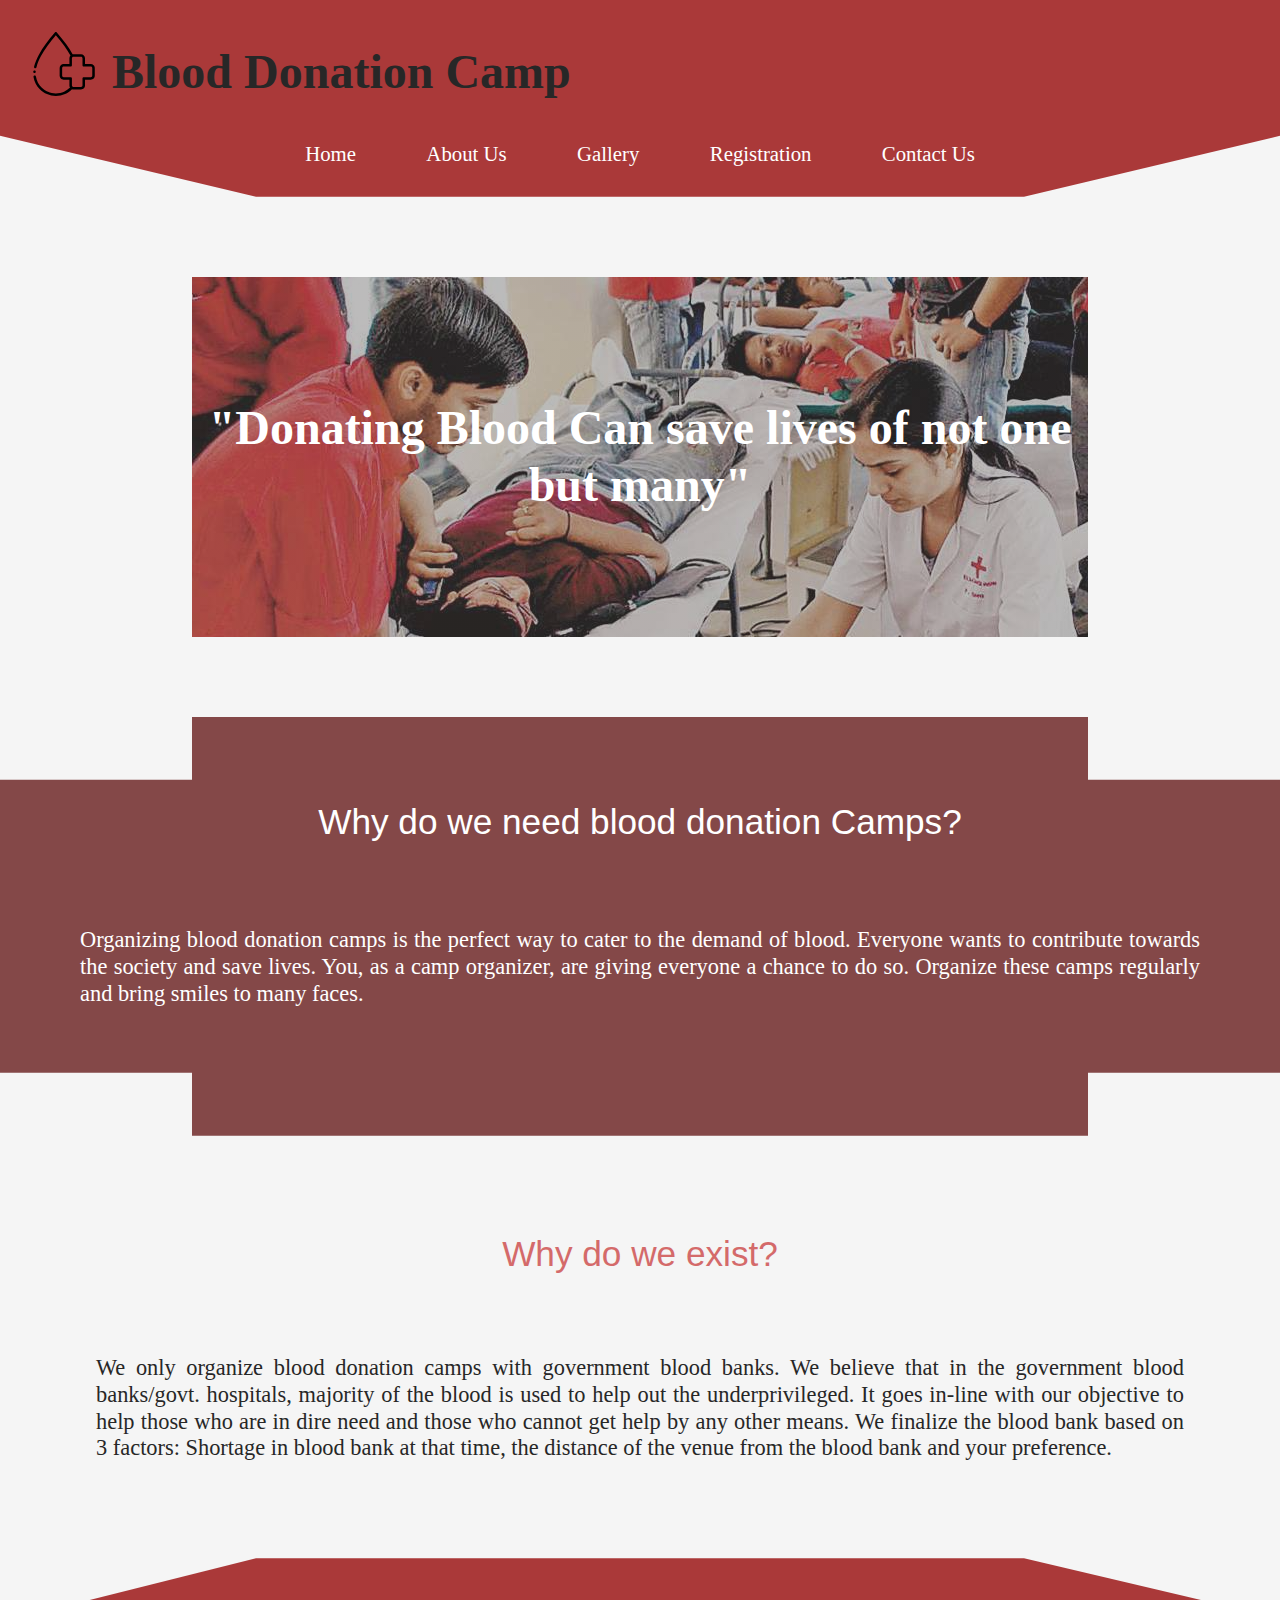
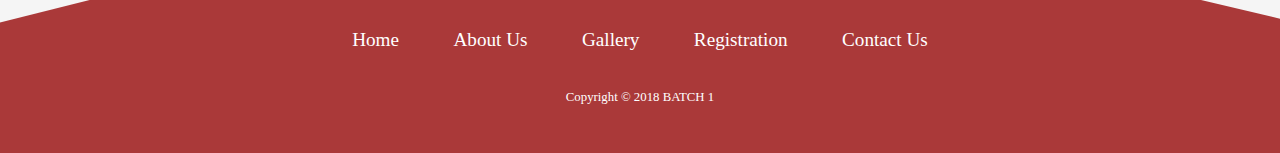
<file: index.html>
<html lang="en">
<head>
    <meta charset="UTF-8">
    <meta name="viewport" content="width=device-width, initial-scale=1.0">
    <meta http-equiv="X-UA-Compatible" content="ie=edge">
    <link rel="stylesheet" href="./css/style.css">
    <link rel="stylesheet" href="https://use.fontawesome.com/releases/v5.2.0/css/all.css" integrity="sha384-hWVjflwFxL6sNzntih27bfxkr27PmbbK/iSvJ+a4+0owXq79v+lsFkW54bOGbiDQ" crossorigin="anonymous">
    <title>Document</title>
</head>
<body>
<div class="container">
    <header>
        <div class="hero">
            <img src="../assets/blood-donation.svg" alt="blood drop image">
            <h1>Blood Donation Camp</h1>
        </div>
        <nav>
            <ul>
                <li><a href="./">Home</a></li>
                <li><a href="./about.html">About Us</a></li>
                <li><a href="./gallery.html">Gallery</a></li>
                <li><a href="./registration.html">Registration</a></li>
                <li><a href="./contactus.html">Contact Us</a></li>
            </ul>
        </nav>
    </header>
    
    <main>
            <section class="bdc__content">
                    <div class="home--info">
                        <p> "Donating Blood Can save lives of not one but many" </p>
                     </div>
                    <div class="home--content">
                        <h3>
                            Why do we need blood donation Camps?
                        </h3>
                      <p>Organizing blood donation camps is the perfect way to cater to the demand of blood. 
                         Everyone wants to contribute towards the society and save lives. You, as a camp organizer, 
                         are giving everyone a chance to do so. 
                         Organize these camps regularly and bring smiles to many faces.
                     </p>
                    </div>
                    <div class="content--reason">
                            <h3>Why do we exist?</h3>
                            <p>We only organize blood donation camps with government blood banks.
                                 We believe that in the government blood banks/govt. hospitals, majority of the blood is used to help out the underprivileged. It goes in-line with our objective to help those who are in dire need and those who cannot get help by any other means. We finalize the blood bank based on 3 factors: Shortage in blood bank at that time, 
                                the distance of the venue from the blood bank and your preference.</p>
                        </div>
                 </section>
    </main>

    <footer>
        <div class="links">
            <ul>
                <li><a href=""><i class="fab fa-facebook-f"></i></a></li>
                <li><a href=""><i class="fab fa-twitter"></i></a></li>
                <li><a href=""><i class="fab fa-google-plus-g"></i></a></li>
                <li><a href=""><i class="fab fa-dribbble"></i></a></li>
                <li><a href=""><i class="fab fa-linkedin-in"></i></a></li>
            </ul>
        </div>
        <div class="btm__nav">
            <nav>
                <ul>
                    <li><a href="#">Home</a></li>
                    <li><a href="#">About Us</a></li>
                    <li><a href="#">Gallery</a></li>
                    <li><a href="#">Registration</a></li>
                    <li><a href="#">Contact Us</a></li>
                </ul>
            </nav>
        </div>
        <div class="copy">
                <p>Copyright &copy; 2018 BATCH 1</p>
        </div>
    </footer>
</div>
</body>
</html>
</file>
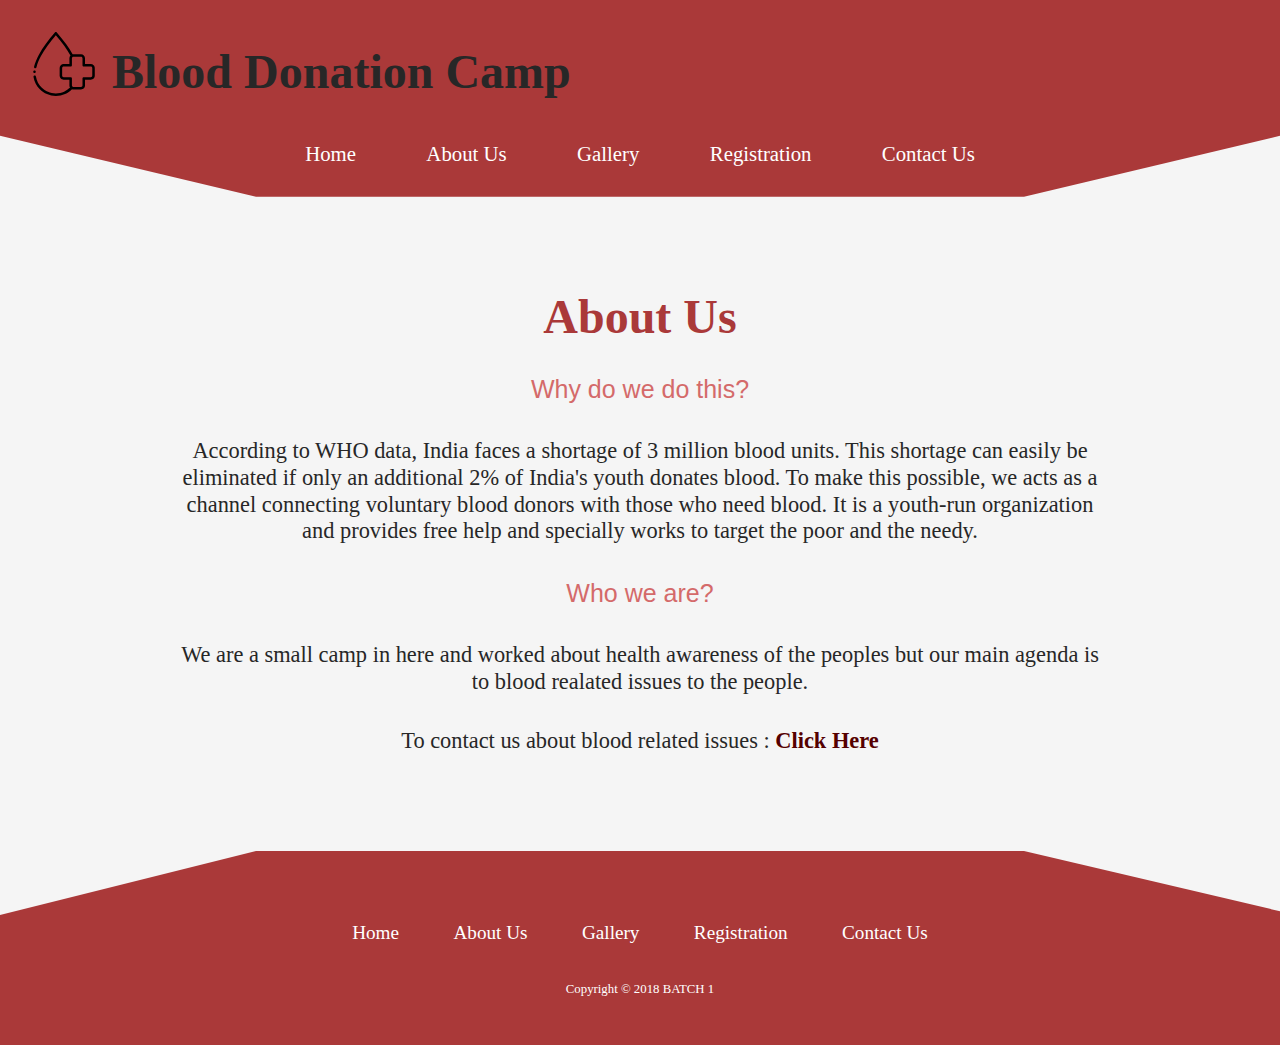
<file: about.html>
<!DOCTYPE html>
<html lang="en">
<head>
    <meta charset="UTF-8">
    <meta name="viewport" content="width=device-width, initial-scale=1.0">
    <meta http-equiv="X-UA-Compatible" content="ie=edge">
    <title>About</title>
    <link rel="stylesheet" href="css/style.css">
    <link rel="stylesheet" href="https://use.fontawesome.com/releases/v5.2.0/css/all.css" integrity="sha384-hWVjflwFxL6sNzntih27bfxkr27PmbbK/iSvJ+a4+0owXq79v+lsFkW54bOGbiDQ" crossorigin="anonymous">
</head>
<body>
    <div class="container">

        <header>
            <div class="hero">
                <img src="./assets/blood-donation.svg" alt="blood drop image">
                <h1>Blood Donation Camp</h1>
            </div>
            <nav>
                <ul>
                    <li><a href="./">Home</a></li>
                    <li><a href="./about.html">About Us</a></li>
                    <li><a href="./gallery.html">Gallery</a></li>
                    <li><a href="./registration.html">Registration</a></li>
                    <li><a href="./contactus.html">Contact Us</a></li>
                </ul>
            </nav>
        </header>

        <main>
            <section>
                <h1 class="center">About Us</h1>
                <section class="main_first about_wrapper">
                    <h3 class="about_section_header">Why do we do this?</h3>
                    <p class="about_section_header_para">According to WHO data, India faces a shortage of 3 million blood units. This shortage can easily be eliminated if only an additional 2% of India's youth donates blood. To make this possible, we acts as a channel connecting voluntary blood donors with those who need blood. It is a youth-run organization and provides free help and specially works to target the poor and the needy.</p>
                </section>
                <section class="main_first about_wrapper">
                    <h3 class="about_section_header">Who we are?</h3>
                    <p class="about_section_header_para">We are a small camp in here and worked about health awareness of the peoples but our main agenda is to blood realated issues to the people.</p>
                    <p class="about_section_header_para">To contact us about blood related issues : <a href="./contactus.html" class="about_contact">Click Here</a></p>
                </section>
            </section>
        </main>


    
        <footer>
            <div class="links">
                <ul class="center">
                    <li><a href=""><i class="fab fa-facebook-f"></i></a></li>
                    <li><a href=""><i class="fab fa-twitter"></i></a></li>
                    <li><a href=""><i class="fab fa-google-plus-g"></i></a></li>
                    <li><a href=""><i class="fab fa-dribbble"></i></a></li>
                    <li><a href=""><i class="fab fa-linkedin-in"></i></a></li>
                </ul>
            </div>
            <div class="btm__nav">
                <nav>
                    <ul>
                        <li><a href="#">Home</a></li>
                        <li><a href="#">About Us</a></li>
                        <li><a href="#">Gallery</a></li>
                        <li><a href="#">Registration</a></li>
                        <li><a href="#">Contact Us</a></li>
                    </ul>
                </nav>
            </div>
            <div class="copy">
                    <p>Copyright &copy; 2018 BATCH 1</p>
            </div>
        </footer>
    </div>
</body>
</html>
</file>
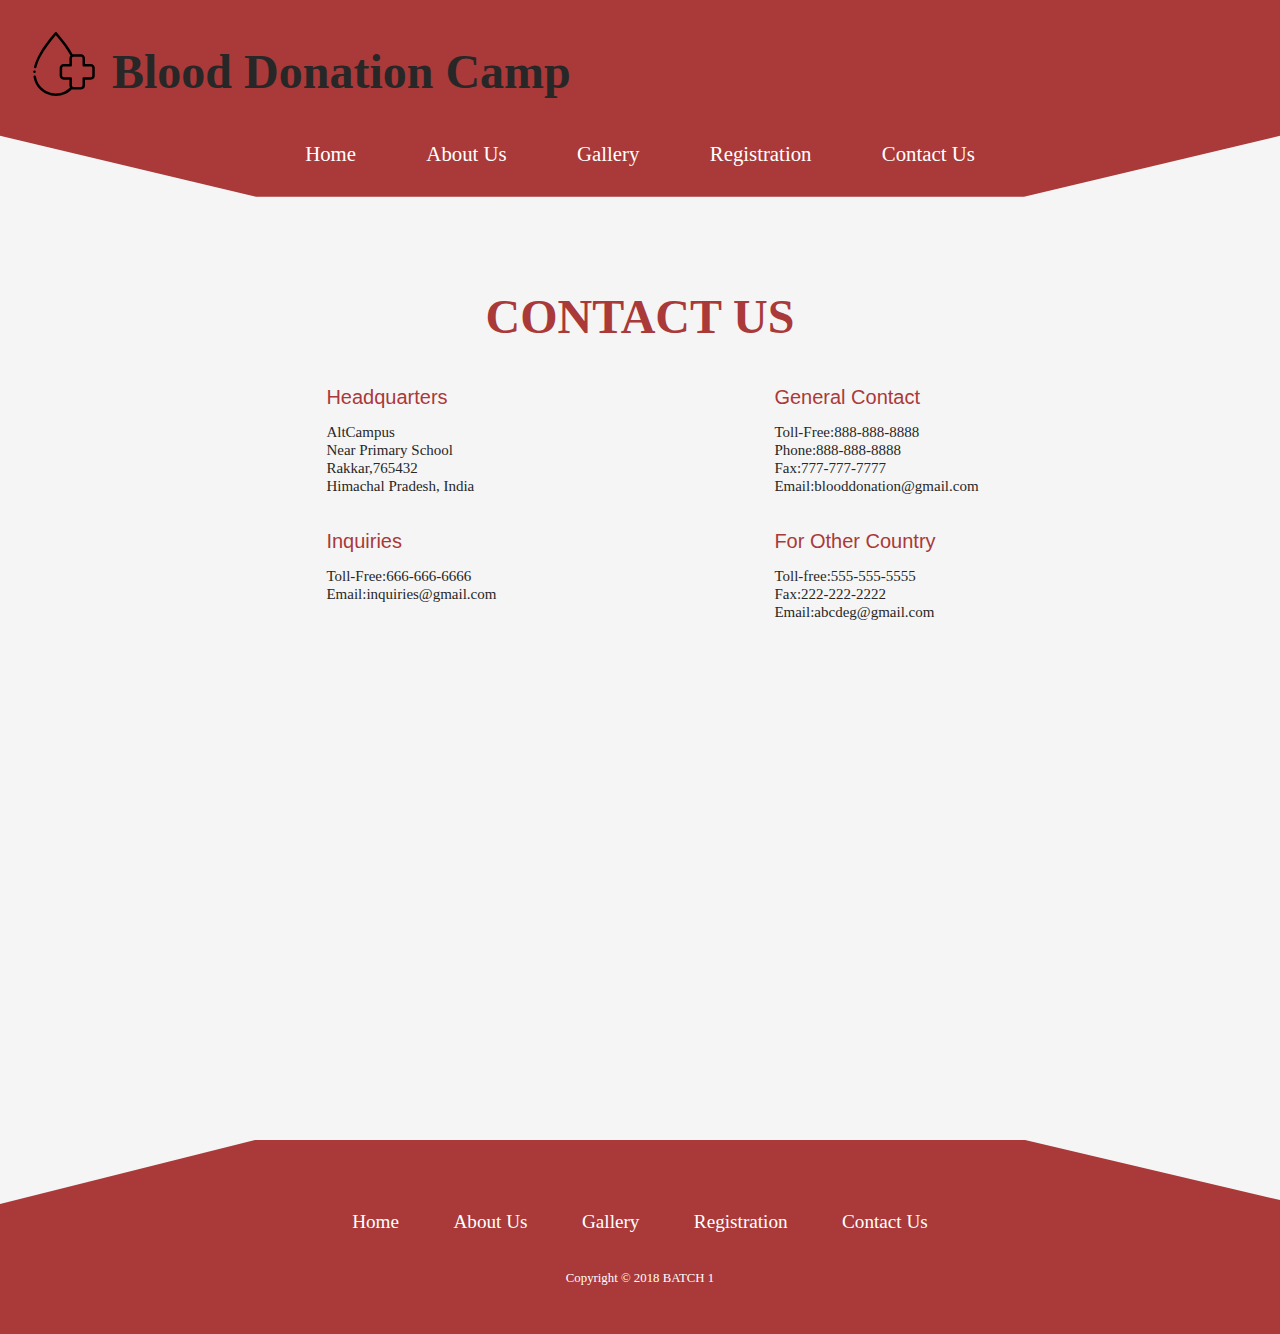
<file: contactus.html>
<!DOCTYPE html>
<html>
<head>
	<title>Contact Us</title>
	<meta charset="UTF-8">
  <meta name="viewport" content="width=device-width, initial-scale=1.0">
  <meta http-equiv="X-UA-Compatible" content="ie=edge">
	<link rel="stylesheet" href="https://use.fontawesome.com/releases/v5.2.0/css/all.css" integrity="sha384-hWVjflwFxL6sNzntih27bfxkr27PmbbK/iSvJ+a4+0owXq79v+lsFkW54bOGbiDQ" crossorigin="anonymous">
	<link rel="stylesheet" type="text/css" href="css/style.css">
</head>
<body>
	<div class="container">
        <header>
            <div class="hero">
                <img src="assets/blood-donation.svg" alt="blood drop image">
                <h1>Blood Donation Camp</h1>
            </div>
            <nav>
                <ul>
                    <li><a href="./">Home</a></li>
                    <li><a href="./about.html">About Us</a></li>
                    <li><a href="./gallery.html">Gallery</a></li>
                    <li><a href="./registration.html">Registration</a></li>
                    <li><a href="./contactus.html">Contact Us</a></li>
                </ul>
            </nav>
        </header>
  
        <main>
    		<section class="contactus container">
    			<h1>CONTACT US</h1>
    			<div class="row">
    				<div class="col-1-2">
    					<h2>Headquarters</h2>
    					<p>AltCampus<br>
    					Near Primary School<br>
    					Rakkar,765432<br>
    					Himachal Pradesh, India</p>
    				</div>
    				<div class="col-1-2">
    					<h2>General Contact</h2>
    					<p>Toll-Free:888-888-8888<br>
    					Phone:888-888-8888<br>
    					Fax:777-777-7777<br>
    					Email:blooddonation@gmail.com</p>
    				</div>
    			</div>
    			<div class="row">
    				<div class="col-1-2">
    					<h2>Inquiries</h2>
    					<p>Toll-Free:666-666-6666<br>
    						Email:inquiries@gmail.com</p>
    				</div>
    				<div class="col-1-2">
    					<h2>For Other Country</h2>
    					<p>Toll-free:555-555-5555<br>
    					Fax:222-222-2222<br>
    					Email:abcdeg@gmail.com</p>
    				</div>
    			</div>
    			<div>
    				<iframe src="https://www.google.com/maps/embed?pb=!1m18!1m12!1m3!1d13504.71415690299!2d76.36037697023285!3d32.19941944692158!2m3!1f0!2f0!3f0!3m2!1i1024!2i768!4f13.1!3m3!1m2!1s0x391b522c7cd8b85b%3A0x9d68653444d4c03a!2sRakkar%2C+Himachal+Pradesh!5e0!3m2!1sen!2sin!4v1535368414525" height="300px"></iframe>
    			</div>
    		</section>
    	</main>
    	
        <footer>
            <div class="links">
                <ul>
                    <li><a href=""><i class="fab fa-facebook-f"></i></a></li>
                    <li><a href=""><i class="fab fa-twitter"></i></a></li>
                    <li><a href=""><i class="fab fa-google-plus-g"></i></a></li>
                    <li><a href=""><i class="fab fa-dribbble"></i></a></li>
                    <li><a href=""><i class="fab fa-linkedin-in"></i></a></li>
                </ul>
            </div>
            <div class="btm__nav">
                <nav>
                    <ul>
                        <li><a href="./">Home</a></li>
                        <li><a href="./about.html">About Us</a></li>
                        <li><a href="./gallery.html">Gallery</a></li>
                        <li><a href="./registration.html">Registration</a></li>
                        <li><a href="./contactus.html">Contact Us</a></li>
                    </ul>
                </nav>
            </div>
            <div class="copy">
                    <p>Copyright &copy; 2018 BATCH 1</p>
            </div>
        </footer>
    </div>
</body>
</html>
</file>
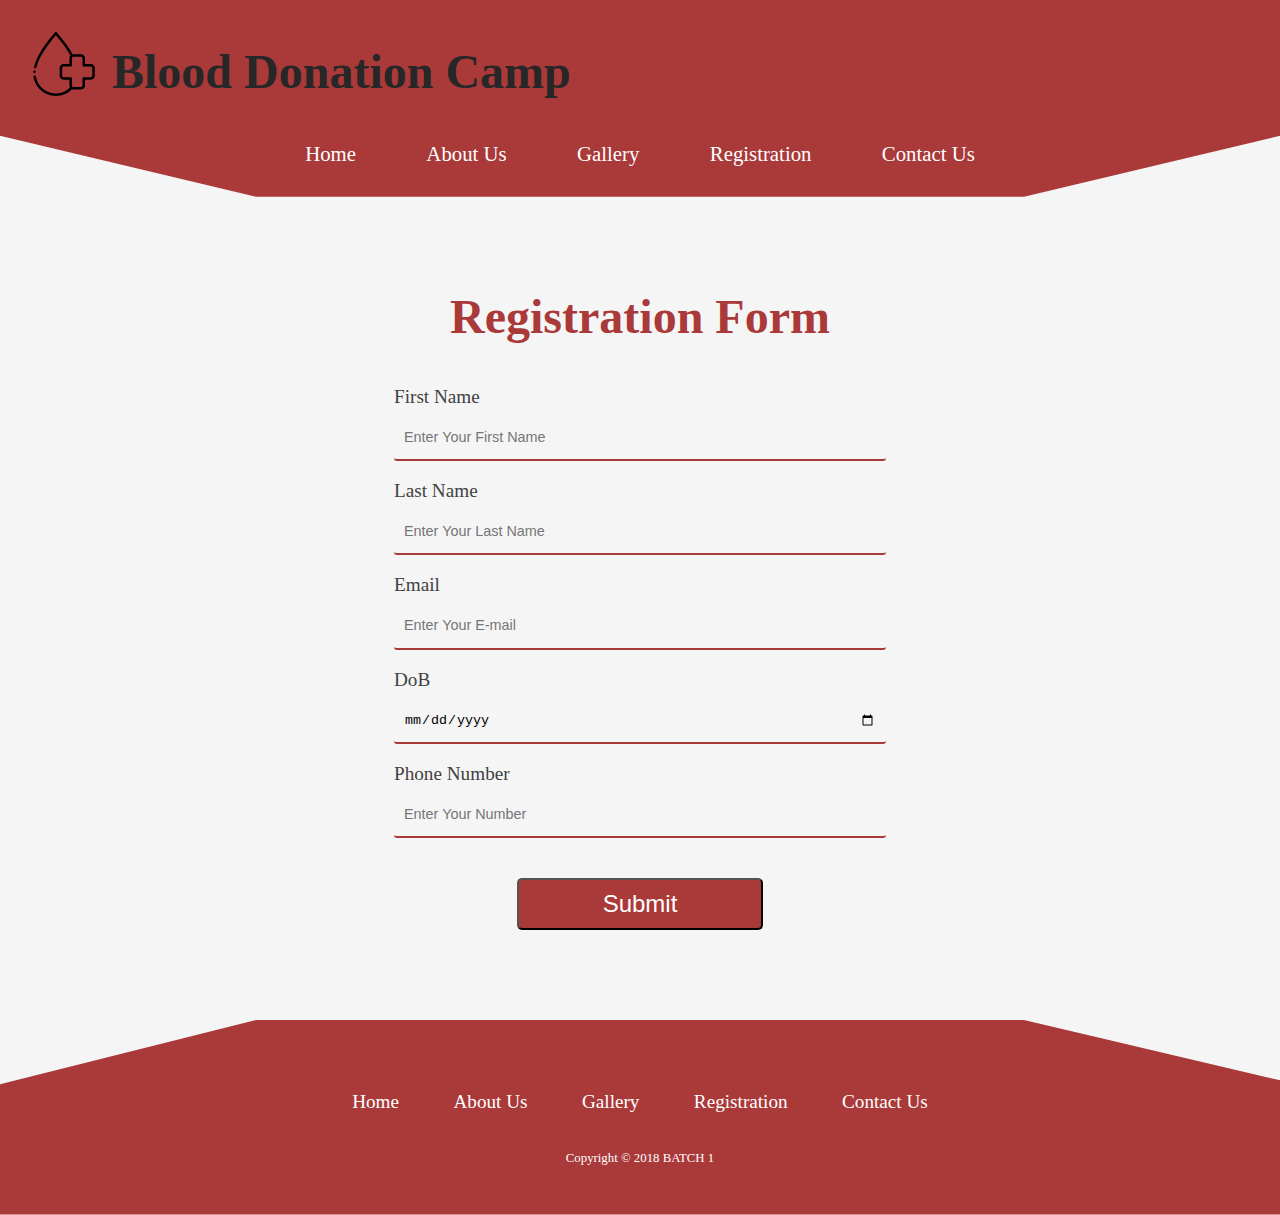
<file: registration.html>
<!DOCTYPE html>
<html>
<head>
	<title>regestration</title>
	<meta charset="utf-8">
	<link rel="stylesheet" type="text/css" href="css/style.css">
	<link rel="stylesheet" href="https://use.fontawesome.com/releases/v5.2.0/css/all.css" integrity="sha384-hWVjflwFxL6sNzntih27bfxkr27PmbbK/iSvJ+a4+0owXq79v+lsFkW54bOGbiDQ" crossorigin="anonymous">
</head>
<body>
	<div class="container">
	<header>
        <div class="hero">
            <img src="assets/blood-donation.svg" alt="blood drop image">
            <h1>Blood Donation Camp</h1>
        </div>
        <nav>
            <ul>
                <li><a href="./">Home</a></li>
                <li><a href="./about.html">About Us</a></li>
                <li><a href="./gallery.html">Gallery</a></li>
                <li><a href="./registration.html">Registration</a></li>
                <li><a href="./contactus.html">Contact Us</a></li>
            </ul>
        </nav>
    </header>

    <main>
        <section>
           <div class="section">
			<div class="head">
				<h1>Registration Form</h1>
			</div>
			<form>
				<label>First Name</label>
				<input type="text" name=" name" placeholder="Enter Your First Name">
				<label>Last Name</label>
				<input type="text" name=" name" placeholder="Enter Your Last Name">
				<label>Email</label>
				<input type="email" name="email" placeholder="Enter Your E-mail">
				<label>DoB</label>
				<input type="date" name="D.O.B" placeholder="Enter Your D.O.B">
				<label>Phone Number</label>
				<input type="ph number" name="ph number" placeholder="Enter Your Number">
				<br>
				<button class="btn">Submit</button>
			</form>
		</div>
        </section>
    </main>
	

	<footer>
	    <div class="links">
	        <ul>
	            <li><a href=""><i class="fab fa-facebook-f"></i></a></li>
	            <li><a href=""><i class="fab fa-twitter"></i></a></li>
	            <li><a href=""><i class="fab fa-google-plus-g"></i></a></li>
	            <li><a href=""><i class="fab fa-dribbble"></i></a></li>
	            <li><a href=""><i class="fab fa-linkedin-in"></i></a></li>
	        </ul>
	    </div>
	    <div class="btm__nav">
	        <nav>
	            <ul>
	                <li><a href="#">Home</a></li>
	                <li><a href="#">About Us</a></li>
	                <li><a href="#">Gallery</a></li>
	                <li><a href="#">Registration</a></li>
	                <li><a href="#">Contact Us</a></li>
	            </ul>
	        </nav>
	    </div>
	    <div class="copy">
	            <p>Copyright &copy; 2018 BATCH 1</p>
	    </div>
	</footer>
</div>
</body>
</html>
</file>
<file: css/style.css>
/* http://meyerweb.com/eric/tools/css/reset/ 2. v2.0 | 20110126
  License: none (public domain)
/* http://meyerweb.com/eric/tools/css/reset/ 
   v2.0 | 20110126
   License: none (public domain)
*/

html, body, div, span, applet, object, iframe,
h1, h2, h3, h4, h5, h6, p, blockquote, pre,
a, abbr, acronym, address, big, cite, code,
del, dfn, em, img, ins, kbd, q, s, samp,
small, strike, strong, sub, sup, tt, var,
b, u, i, center,
dl, dt, dd, ol, ul, li,
fieldset, form, label, legend,
table, caption, tbody, tfoot, thead, tr, th, td,
article, aside, canvas, details, embed,
figure, figcaption, footer, header, hgroup,
menu, nav, output, ruby, section, summary,
time, mark, audio, video {
  margin: 0;
  padding: 0;
  border: 0;
  font-size: 100%;
  font: inherit;
  vertical-align: baseline;
  box-sizing: border-box;
}

/* Embed Font */
@import url('https://fonts.googleapis.com/css?family=Roboto+Slab|Source+Sans+Pro:300');


/* HTML5 display-role reset for older browsers */
article, aside, details, figcaption, figure, 
footer, header, hgroup, menu, nav, section {
    display: block;
}
body {
    line-height: 1;
    font-family: 'Source Sans Pro';
    font-size: 1rem;
}
ol, ul {
    list-style: none;
}
blockquote, q {
    quotes: none;
}
blockquote:before, blockquote:after,
q:before, q:after {
    content: '';
    content: none;
}

table {
    border-collapse: collapse;
    border-spacing: 0;
}





/*header*/


.container{
    max-width: 1280px;
    margin: 0 auto;
    text-align: center;
    background: whitesmoke;
}

header {
    background: #AA3939;
    clip-path: polygon(20% 0%, 80% 0%, 100% 0, 100% 69%, 80% 100%, 20% 100%, 0 69%, 0 0);
    max-height: 30vh;
}
.hero{
    display: flex;
    padding: 2rem;
}
header img {
    height: 4rem;
}
nav ul {
    display: flex;
    justify-content: center;
}
nav li {
    padding: 2rem;
    font-size: 1.3rem;
}
nav a {
    text-decoration: none;
    color: white;
    padding: .2rem;
    transition: border-bottom .3s ease;
}
nav a:hover{
    color:whitesmoke;
    border-bottom: 2px solid white;
}

h1 {
    font-size: 3rem;
    font-weight: bold;
    padding: 1rem;
    color: #AA3939;
}

h2 {
    text-align: center;
    font-size: 2.5rem;
    font-family: 'Roboto Slab', sans-serif;
}

h3 {
    font-family: 'Roboto Slab', sans-serif;
    font-size: 25px;
    padding:20px;
    color: #D46A6A;
    text-align: center;
}

p {
    color: white;
    padding: 1rem;
    font-family: 'Source Sans Pro';
    font-size: 1.4rem;
    line-height: 1.2;
}


/* About Page CSS */

.about_wrapper {
    max-width : 960px;
    width: 100%;
    margin: 0 auto;
}

.center {
    text-align: center;
}

.about_section_header_para {
    color: #272727;
}

.question_mark {
    font-size: 45px;
}

.about_contact {
    text-decoration: none;
    font-weight: bold;
    color: #550000;
}

.about_contact:hover {
    color: #AA3939;   
}

/* Team Section */

.team_header {
    font-size: 35px;
}

@media screen and (max-width : 950px) {
    main {
        padding: 1em;
    }

    .about_main {
        background: transparent;
    }

}


/*   ========================================
             Contact Us
     ========================================   */

.contactus{
	width: 70%;
	margin: 0 auto;
}
.contactus h2{
	font-size: 20px;
	color: #AA3939;
    text-align: left;
    margin: 0px;
    text-decoration: none;
}
.contactus p{
	font-size: 15px;
    color: #272727;
    padding-left: 0px;
}
iframe{
	margin: 50px 0 60px 0;
	width: 100%;
}
.row{
	margin: 20px 0;
	width: 100%;
}
.col-1-2{
	margin: 10px 0 10px 15%;
	width: 35%;
	float: left;
	text-align: left;
}
@media screen and (max-width: 580px){
	.col-1-2{
		width: 100%;
	}
}


/*~~~~~~~~~~~~~~`main.css~~~~~~~~~~~~~~*/

main {
    margin: 5rem 0;
}

main h2{
	margin: 20px 0 0 20px;
}

span{
	font-size: 18px;
	color: orange;

}

.wrapper{
	margin: 50px auto;
	width: 80%;
	display: grid;
	grid-template-columns: 33% 33% 33%;
	grid-gap: 2rem;
}
.wrapper img{
	width: 100%;
}
.videos{
	margin: 50px auto;
	width: 80%;
}
.videos iframe{
	margin-left: 20px;
	width: 30%;
}



/********MAIN***********/


.home--info{
    height: 40vh;
    width: 70vw;
    margin: 5rem auto;
    position: relative;
    background: linear-gradient(rgba(87, 85, 85, 0.4),rgba(87, 85, 85, 0.4)),url(../assets/blood-camp.jpg) no-repeat;
}

.home--info p {
    font-size: 3rem;
    font-weight: bold;
    position: absolute;
    top: 50%;
    width: 100%;
    text-align: center;
    transform: translate(0%,-50%);
}

.home--content{
    font-size: 1.6rem;
    padding: 4rem;
    text-align: justify;
    line-height: 1.2;
    background: #550000b4;
    clip-path: polygon(0% 15%, 15% 15%, 15% 0%, 85% 0%, 85% 15%, 100% 15%, 100% 85%, 85% 85%, 85% 100%, 15% 100%, 15% 85%, 0% 85%);
}
.home--content h3 {
    color: white;
    font-size: 2.2rem;
}
.home--content p {
    padding: 1rem;
    margin: 3rem 0;
}

.hero {
    padding-bottom: 0;
}

.hero h1 {
    color: #272727;
}

.content--reason{
    padding: 5rem;
    color:  black;
    padding-bottom: 0rem;
}
.content--reason h3 {
    font-size: 2.2rem;
}
.content--reason p {
    text-align: justify;
    color: #272727;
    margin: 3rem 0;
}

/*************FOOTER******************/


/* Footer */
footer {
    background: #AA3939;
    clip-path: polygon(20% 0%, 80% 0%, 100% 31%, 100% 100%, 80% 100%, 20% 100%, 0 100%, 0 33%);
    color: white;
    padding: 2rem;
}

.links li{
    display: inline-block;
    font-size: 1.2rem; 
    padding: 0 2rem;
}
.links a{
    color: white;
    padding: 0;
}

.btm__nav li{
    font-size: 1.2rem;
    padding: 1.5rem;
}

.copy p{
    font-size: 0.8rem;
}

/*  Registration */
.section{
    display:grid;
    grid-template-columns: .4fr;
    justify-content: center;
    grid-gap: 10px;
    margin: 70px 0px;
}
form{
    display: grid;
    grid-template-rows: repeat(7,auto);
    grid-gap: 10px;
    width:100%;
    font-size: 20px;
    color: white;
    padding:10px;
}
.head{
    text-align: center;
}
button{
    width: 50%; 
    height: 100%;
    margin:0 auto;
    background-color: #AA3939;
}

label {
    color: #414141;
    text-align: left;
    margin-top: 10px;
    font-size: 1.2rem;

}

input {
    padding: 10px;
    height: 1.44rem;
    border-radius: 3px;
    background: transparent;
    border:none;
    border-bottom: 2px solid #AA3939;
}

::-webkit-input-placeholder {
    font-size: 0.9rem;
}

.btn {
    padding: 10px;
    color: white;
    border-radius: 5px;
    font-size: 1.5rem;
}

@media screen and (max-width : 450px) {
    .hero h1 {
        font-size: 2rem;
    }
}
</file>
